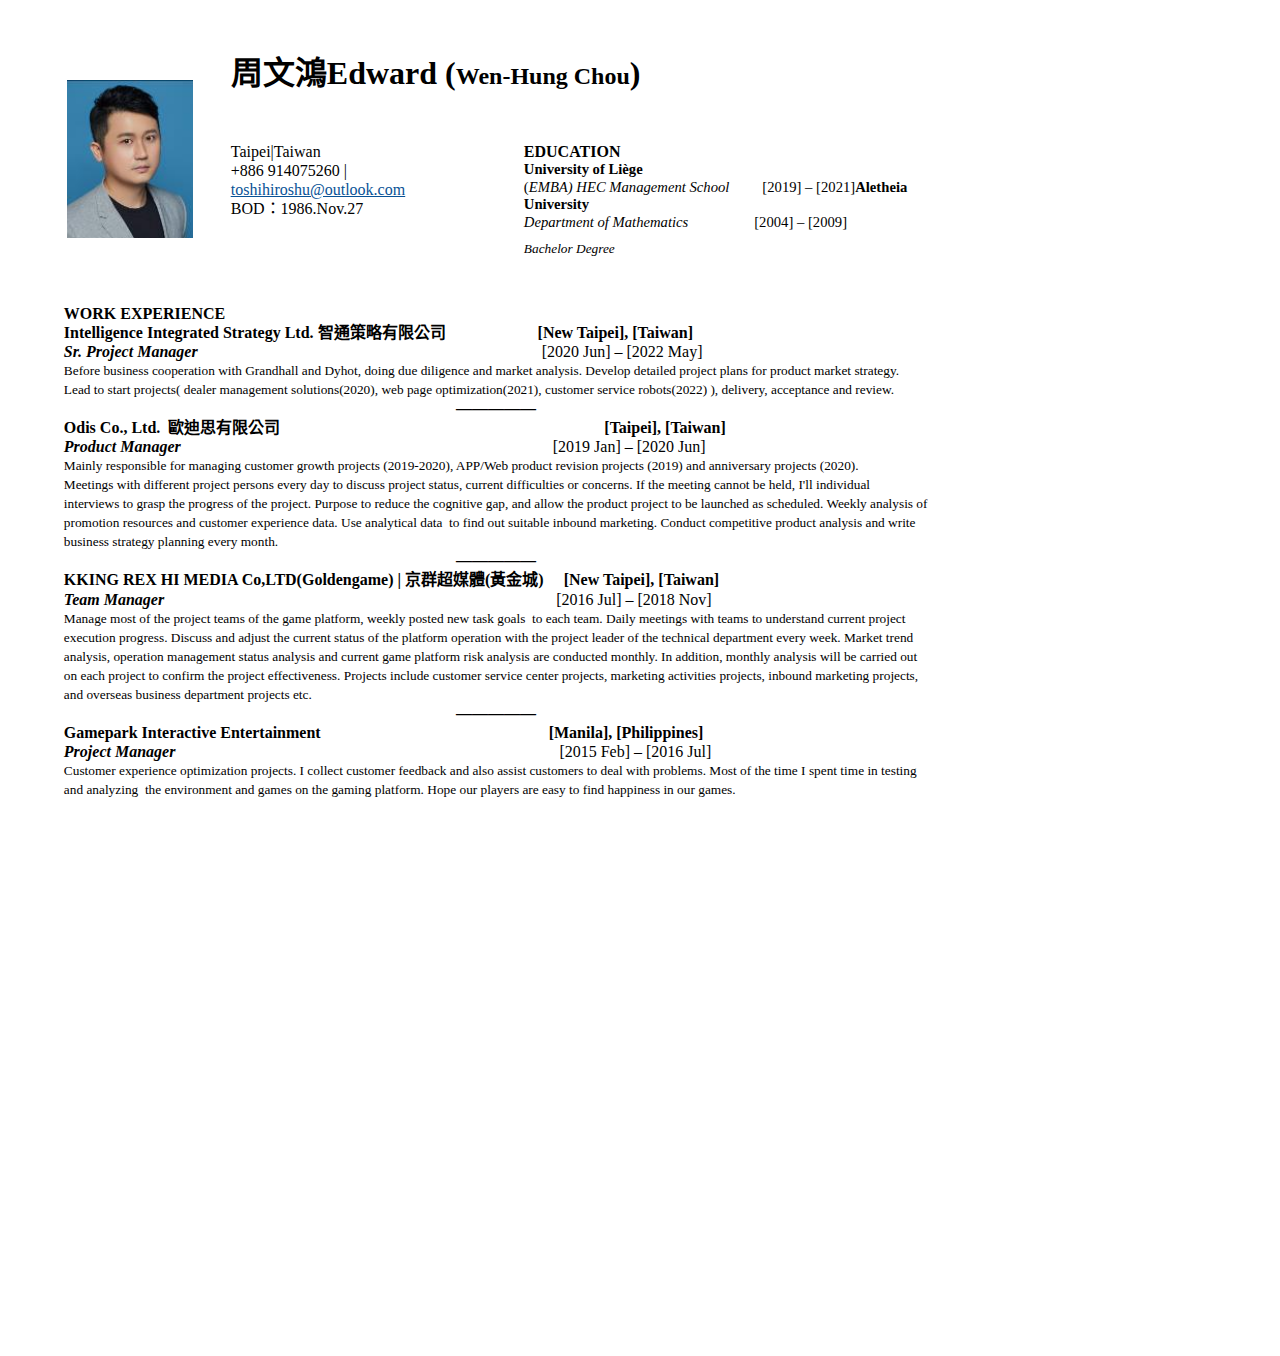
<file: myresume.html>
<html xmlns:v="urn:schemas-microsoft-com:vml"
xmlns:o="urn:schemas-microsoft-com:office:office"
xmlns:dt="uuid:C2F41010-65B3-11d1-A29F-00AA00C14882"
xmlns="http://www.w3.org/TR/REC-html40">

<head>
<meta http-equiv=Content-Type content="text/html; charset=big5">
<link rel=File-List href="myresume.files/filelist.xml">
<!--[if !mso]>
<style>
v\:* {behavior:url(#default#VML);}
o\:* {behavior:url(#default#VML);}
b\:* {behavior:url(#default#VML);}
.shape {behavior:url(#default#VML);}
</style>
<![endif]-->
<title>�������D</title>
<style>
<!--
 /* Font Definitions */
@font-face
	{font-family:�L�n������;
	panose-1:2 11 6 4 3 5 4 4 2 4;}
@font-face
	{font-family:LucaPacioliRough;
	panose-1:2 0 6 7 8 0 0 2 0 4;}
@font-face
	{font-family:Calibri;
	panose-1:2 15 5 2 2 2 4 3 2 4;}
@font-face
	{font-family:"Microsoft YaHei Light";
	panose-1:2 11 5 2 4 2 4 2 2 3;}
 /* Style Definitions */
p.MsoNormal, li.MsoNormal, div.MsoNormal
	{margin-right:0pt;
	text-indent:0pt;
	margin-top:0pt;
	margin-bottom:6.0pt;
	line-height:119%;
	text-align:left;
	font-family:Calibri;
	font-size:12.0pt;
	color:black;}
p.MsoHeader, li.MsoHeader, div.MsoHeader
	{margin-right:0pt;
	text-indent:0pt;
	margin-top:0pt;
	margin-bottom:0pt;
	line-height:119%;
	text-align:left;
	font-family:"Times New Roman";
	font-size:12.0pt;
	color:black;}
p.ResumeAlignRight, li.ResumeAlignRight, div.ResumeAlignRight
	{mso-style-name:"Resume Align Right";
	margin-right:0pt;
	text-indent:0pt;
	margin-top:0pt;
	margin-bottom:0pt;
	line-height:119%;
	text-align:left;
	font-family:"Times New Roman";
	font-size:12.0pt;
	color:black;}
ol
	{margin-top:0in;
	margin-bottom:0in;
	margin-left:-2197in;}
ul
	{margin-top:0in;
	margin-bottom:0in;
	margin-left:-2197in;}
@page
	{size:8.-2019in 11.2232in;}
-->
</style>
<!--[if gte mso 9]><xml>
 <o:shapedefaults v:ext="edit" spidmax="3074" fillcolor="#5b9bd5 [1]"
  strokecolor="black [0]">
  <v:fill color="#5b9bd5 [1]" color2="white [7]"/>
  <v:stroke color="black [0]" color2="white [7]" weight="2pt">
   <o:left v:ext="view" color="black [0]" color2="white [7]"/>
   <o:top v:ext="view" color="black [0]" color2="white [7]"/>
   <o:right v:ext="view" color="black [0]" color2="white [7]"/>
   <o:bottom v:ext="view" color="black [0]" color2="white [7]"/>
   <o:column v:ext="view" color="black [0]" color2="white [7]"/>
  </v:stroke>
  <v:shadow color="black [0]"/>
  <o:extrusion v:ext="view" backdepth="0" viewpoint="0,0" viewpointorigin="0,0"/>
  <v:textbox inset="2.88pt,2.88pt,2.88pt,2.88pt"/>
  <o:colormru v:ext="edit" colors="#b2b2b2"/>
 </o:shapedefaults><o:shapelayout v:ext="edit">
  <o:idmap v:ext="edit" data="1"/>
 </o:shapelayout></xml><![endif]-->
</head>

<body link="#085296" vlink="#993366" style='margin:0'>

<div style='position:absolute;width:8.-1863in;height:11.-1571in'>
<!--[if gte vml 1]><v:shapetype id="_x0000_t202" coordsize="21600,21600" o:spt="202"
 path="m,l,21600r21600,l21600,xe">
 <v:stroke joinstyle="miter"/>
 <v:path gradientshapeok="t" o:connecttype="rect"/>
</v:shapetype><v:shape id="_x0000_s1025" type="#_x0000_t202" style='position:absolute;
 left:136.27pt;top:82.8pt;width:176.35pt;height:97.07pt;z-index:1;
 mso-wrap-distance-left:2.88pt;mso-wrap-distance-top:2.88pt;
 mso-wrap-distance-right:2.88pt;mso-wrap-distance-bottom:2.88pt' filled="f"
 fillcolor="#5b9bd5 [1]" stroked="f" strokecolor="black [0]" strokeweight="2pt"
 o:cliptowrap="t">
 <v:fill color2="white [7]"/>
 <v:stroke color2="white [7]">
  <o:left v:ext="view" color="black [0]" color2="white [7]"/>
  <o:top v:ext="view" color="black [0]" color2="white [7]"/>
  <o:right v:ext="view" color="black [0]" color2="white [7]"/>
  <o:bottom v:ext="view" color="black [0]" color2="white [7]"/>
  <o:column v:ext="view" color="black [0]" color2="white [7]"/>
 </v:stroke>
 <v:shadow color="black [0]"/>
 <o:extrusion v:ext="view" backdepth="0" viewpoint="0,0" viewpointorigin="0,0"/>
 <v:textbox style='mso-column-margin:2mm' inset="2.88pt,2.88pt,2.88pt,2.88pt"/>
</v:shape><![endif]--><![if !vml]><span style='position:absolute;z-index:1;
left:227px;top:138px;width:294px;height:162px'>

<table cellpadding=0 cellspacing=0>
 <tr>
  <td width=294 height=162 style='vertical-align:top'><![endif]>
  <div v:shape="_x0000_s1025" style='padding:2.88pt 2.88pt 2.88pt 2.88pt'
  class=shape>
  <p class=MsoHeader><span lang=en-US style='font-family:Calibri;language:en-US'>Taipei|Taiwan</span></p>
  <p class=MsoHeader><span lang=en-US style='font-family:Calibri;language:en-US'>+</span><span
  lang=en-US style='font-family:Calibri;language:en-US'><span dir=ltr></span>886 914075260 |</span></p>
  <p class=MsoHeader><a href="mailto:toshihiroshu@outlook.com"><span
  lang=en-US style='font-family:Calibri;text-decoration:underline;language:
  en-US'>toshihiroshu@outlook.com</span></a><span lang=en-US style='font-family:
  Calibri;language:en-US'><br>
  </span><span lang=en-US style='font-family:
  Calibri;language:en-US'>BOD</span><span lang=zh-TW style='font-family:�L�n������;
  language:zh-TW'>�G</span><span lang=en-US style='font-family:Calibri;
  language:en-US'>1986.Nov.27</span></p>
  </div>
  <![if !vml]></td>
 </tr>
</table>

</span><![endif]><!--[if gte vml 1]><v:rect id="_x0000_s1026" alt="Edward"
 style='position:absolute;left:42pt;top:49.5pt;width:91.5pt;height:114.93pt;
 z-index:2;mso-wrap-distance-left:2.88pt;mso-wrap-distance-top:2.88pt;
 mso-wrap-distance-right:2.88pt;mso-wrap-distance-bottom:2.88pt'
 o:preferrelative="t" filled="f" fillcolor="#5b9bd5 [1]" stroked="f"
 strokecolor="black [0]" strokeweight="2pt" o:cliptowrap="t">
 <v:fill color2="white [7]"/>
 <v:stroke color2="white [7]">
  <o:left v:ext="view" color="black [0]" color2="white [7]" weight="2pt"
   joinstyle="miter"/>
  <o:top v:ext="view" color="black [0]" color2="white [7]" weight="2pt"
   joinstyle="miter"/>
  <o:right v:ext="view" color="black [0]" color2="white [7]" weight="2pt"
   joinstyle="miter"/>
  <o:bottom v:ext="view" color="black [0]" color2="white [7]" weight="2pt"
   joinstyle="miter"/>
  <o:column v:ext="view" color="black [0]" color2="white [7]"/>
 </v:stroke>
 <v:imagedata src="myresume.files/image302.jpg" o:title="A20211014 03 �P���E Holo+FACE���T��[10694]"/>
 <v:shadow color="black [0]"/>
 <o:extrusion v:ext="view" backdepth="0" viewpoint="0,0" viewpointorigin="0,0"/>
 <o:lock v:ext="edit" aspectratio="t"/>
</v:rect><![endif]--><![if !vml]><span style='position:absolute;z-index:2;
left:67px;top:80px;width:158px;height:197px'><img width=126 height=158
src="myresume.files/image302.jpg" alt=Edward v:shapes="_x0000_s1026"></span><![endif]><!--[if gte vml 1]><v:shape
 id="_x0000_s1027" type="#_x0000_t202" style='position:absolute;left:312pt;
 top:82.8pt;width:247.27pt;height:97.07pt;z-index:3;mso-wrap-distance-left:2.88pt;
 mso-wrap-distance-top:2.88pt;mso-wrap-distance-right:2.88pt;
 mso-wrap-distance-bottom:2.88pt' filled="f" fillcolor="#5b9bd5 [1]" stroked="f"
 strokecolor="black [0]" strokeweight="2pt" o:cliptowrap="t">
 <v:fill color2="white [7]"/>
 <v:stroke color2="white [7]">
  <o:left v:ext="view" color="black [0]" color2="white [7]"/>
  <o:top v:ext="view" color="black [0]" color2="white [7]"/>
  <o:right v:ext="view" color="black [0]" color2="white [7]"/>
  <o:bottom v:ext="view" color="black [0]" color2="white [7]"/>
  <o:column v:ext="view" color="black [0]" color2="white [7]"/>
 </v:stroke>
 <v:shadow color="black [0]"/>
 <o:extrusion v:ext="view" backdepth="0" viewpoint="0,0" viewpointorigin="0,0"/>
 <v:textbox style='mso-column-margin:2mm' inset="2.88pt,2.88pt,2.88pt,2.88pt"/>
</v:shape><![endif]--><![if !vml]><span style='position:absolute;z-index:3;
left:520px;top:138px;width:412px;height:162px'>

<table cellpadding=0 cellspacing=0>
 <tr>
  <td width=412 height=162 style='vertical-align:top'><![endif]>
  <div v:shape="_x0000_s1027" style='padding:2.88pt 2.88pt 2.88pt 2.88pt'
  class=shape>
  <p class=MsoNormal><span lang=en-US style='font-family:LucaPacioliRough;
  font-weight:bold;language:en-US'>EDUCATION</span><span lang=en-US
  style='font-size:11.0pt;line-height:119%;font-family:Calibri;font-weight:
  bold;language:en-US'><br>
  </span><span lang=en-US style='font-size:11.0pt;
  line-height:119%;font-family:Calibri;font-weight:bold;language:en-US'>University of Li&egrave;ge &nbsp;&nbsp;&nbsp;&nbsp; </span><span
  lang=en-US style='font-size:11.0pt;line-height:119%;font-family:Calibri;
  language:en-US'><br>
  (</span><span lang=en-US style='font-size:11.0pt;
  line-height:119%;font-family:Calibri;font-style:italic;language:en-US'>EMBA</span><span
  lang=en-US style='font-size:11.0pt;line-height:119%;font-family:Calibri;
  font-style:italic;language:en-US'>) </span><span lang=en-US style='font-size:
  11.0pt;line-height:119%;font-family:Calibri;font-style:italic;language:en-US'>HEC Management School</span><span
  lang=en-US style='font-size:11.0pt;line-height:119%;font-family:Calibri;
  language:en-US'>&nbsp;&nbsp;&nbsp;&nbsp;&nbsp;&nbsp;&nbsp;&nbsp; [20</span><span
  lang=en-US style='font-size:11.0pt;line-height:119%;font-family:Calibri;
  language:en-US'><span dir=ltr></span>19</span><span lang=en-US
  style='font-size:11.0pt;line-height:119%;font-family:Calibri;language:en-US'>] �V [20</span><span
  lang=en-US style='font-size:11.0pt;line-height:119%;font-family:Calibri;
  language:en-US'><span dir=ltr></span>21]</span><span lang=en-US
  style='font-size:11.0pt;line-height:119%;font-family:Calibri;font-weight:
  bold;language:en-US'>Aletheia University&nbsp;&nbsp;&nbsp;&nbsp; </span><span
  lang=en-US style='font-size:11.0pt;line-height:119%;font-family:Calibri;
  language:en-US'><br>
  </span><span lang=en-US style='font-size:11.0pt;
  line-height:119%;font-family:Calibri;font-style:italic;language:en-US'>Department of Mathematics</span><span
  lang=en-US style='font-size:11.0pt;line-height:119%;font-family:Calibri;
  font-style:italic;language:en-US'>&nbsp;&nbsp;&nbsp;&nbsp;&nbsp;&nbsp; </span><span
  lang=en-US style='font-size:11.0pt;line-height:119%;font-family:Calibri;
  language:en-US'>&nbsp;&nbsp;&nbsp;&nbsp;&nbsp;&nbsp;&nbsp;&nbsp;&nbsp;&nbsp; [2004] �V [2009</span><span
  lang=en-US style='font-size:11.0pt;line-height:119%;font-family:Calibri;
  language:en-US'>]</span></p>
  <p class=ResumeAlignRight><span lang=en-US style='font-size:10.0pt;
  font-family:�L�n������;color:black;font-style:italic;language:en-US'>Bachelor Degree</span></p>
  </div>
  <![if !vml]></td>
 </tr>
</table>

</span><![endif]><!--[if gte vml 1]><v:shape id="_x0000_s1028" type="#_x0000_t202"
 style='position:absolute;left:36pt;top:179.87pt;width:523.27pt;height:633.51pt;
 z-index:4;mso-wrap-distance-left:2.88pt;mso-wrap-distance-top:2.88pt;
 mso-wrap-distance-right:2.88pt;mso-wrap-distance-bottom:2.88pt' filled="f"
 fillcolor="#5b9bd5 [1]" stroked="f" strokecolor="black [0]" strokeweight="2pt"
 o:cliptowrap="t">
 <v:fill color2="white [7]"/>
 <v:stroke color2="white [7]">
  <o:left v:ext="view" color="black [0]" color2="white [7]"/>
  <o:top v:ext="view" color="black [0]" color2="white [7]"/>
  <o:right v:ext="view" color="black [0]" color2="white [7]"/>
  <o:bottom v:ext="view" color="black [0]" color2="white [7]"/>
  <o:column v:ext="view" color="black [0]" color2="white [7]"/>
 </v:stroke>
 <v:shadow color="black [0]"/>
 <o:extrusion v:ext="view" backdepth="0" viewpoint="0,0" viewpointorigin="0,0"/>
 <v:textbox style='mso-column-margin:2mm' inset="2.88pt,2.88pt,2.88pt,2.88pt"/>
</v:shape><![endif]--><![if !vml]><span style='position:absolute;z-index:4;
left:60px;top:300px;width:872px;height:1056px'>

<table cellpadding=0 cellspacing=0>
 <tr>
  <td width=872 height=1056 style='vertical-align:top'><![endif]>
  <div v:shape="_x0000_s1028" style='padding:2.88pt 2.88pt 2.88pt 2.88pt'
  class=shape>
  <p class=ResumeAlignRight><span lang=en-US style='font-family:LucaPacioliRough;
  font-weight:bold;language:en-US'>WORK EXPERIENCE</span></p>
  <p class=ResumeAlignRight><span lang=en-US style='font-family:Calibri;
  font-weight:bold;language:en-US'>Intelligence Integrated Strategy Ltd. </span><span
  lang=zh-TW style='font-family:�L�n������;font-weight:bold;language:zh-TW'> ���q�����������q</span><span
  lang=zh-TW style='font-family:�L�n������;language:zh-TW'>&nbsp;&nbsp;&nbsp;&nbsp;&nbsp;&nbsp;&nbsp;&nbsp;&nbsp;&nbsp;&nbsp;&nbsp;&nbsp;&nbsp;&nbsp;&nbsp;&nbsp;&nbsp;&nbsp;&nbsp;&nbsp;&nbsp; </span><span
  lang=en-US style='font-family:Calibri;font-weight:bold;language:en-US'>[</span><span
  lang=en-US style='font-family:Calibri;font-weight:bold;language:en-US'>New Taipei], [Taiwan]</span></p>
  <p class=ResumeAlignRight><span lang=en-US style='font-family:Calibri;
  font-style:italic;font-weight:bold;language:en-US'>Sr. Project Manager </span><span
  lang=zh-TW style='font-family:�L�n������;font-style:italic;font-weight:bold;
  language:zh-TW'> </span><span lang=zh-TW style='font-family:�L�n������;language:
  zh-TW'>&nbsp;&nbsp;&nbsp;&nbsp;&nbsp;&nbsp;&nbsp;&nbsp;&nbsp;&nbsp;&nbsp;&nbsp;&nbsp;&nbsp;&nbsp;&nbsp;&nbsp;&nbsp;&nbsp;&nbsp;&nbsp;&nbsp;&nbsp;&nbsp;&nbsp;&nbsp;&nbsp;&nbsp;&nbsp;&nbsp;&nbsp;&nbsp;&nbsp;&nbsp;&nbsp;&nbsp;&nbsp;&nbsp;&nbsp;&nbsp;&nbsp;&nbsp;&nbsp;&nbsp;&nbsp;&nbsp;&nbsp;&nbsp;&nbsp;&nbsp;&nbsp;&nbsp;&nbsp;&nbsp;&nbsp;&nbsp;&nbsp;&nbsp;&nbsp;&nbsp;&nbsp;&nbsp;&nbsp;&nbsp;&nbsp;&nbsp;&nbsp;&nbsp;&nbsp;&nbsp;&nbsp;&nbsp;&nbsp;&nbsp;&nbsp;&nbsp;&nbsp;&nbsp;&nbsp;&nbsp;&nbsp;&nbsp;&nbsp;&nbsp; </span><span
  lang=en-US style='font-family:Calibri;language:en-US'>[</span><span
  lang=en-US style='font-family:Calibri;language:en-US'>2020 Jun] �V [2022 May]</span></p>
  <p class=ResumeAlignRight><span lang=en-US style='font-size:10.0pt;
  font-family:Calibri;language:en-US'>Before business cooperation with Grandhall and Dyhot, doing due diligence and market analysis. Develop detailed project plans for product market strategy. Lead to start projects( dealer management solutions(2020), web page optimization(2021), customer service robots(2022) ), delivery, acceptance and review. </span></p>
  <p class=ResumeAlignRight style='text-align:center;text-align:center'><span
  lang=en-US style='font-family:Calibri;font-weight:bold;language:en-US'>�X�X�X�X�X</span></p>
  <p class=ResumeAlignRight><span lang=en-US style='font-family:Calibri;
  font-weight:bold;language:en-US'>Odis Co., Ltd.&nbsp; </span><span
  lang=zh-TW style='font-family:�L�n������;font-weight:bold;language:zh-TW'>�ڭ}�䦳�����q </span><span
  lang=zh-TW style='font-family:�L�n������;language:zh-TW'>&nbsp;&nbsp;&nbsp;&nbsp;&nbsp;&nbsp;&nbsp;&nbsp;&nbsp;&nbsp;&nbsp;&nbsp;&nbsp;&nbsp;&nbsp;&nbsp;&nbsp;&nbsp;&nbsp;&nbsp;&nbsp;&nbsp;&nbsp;&nbsp;&nbsp;&nbsp;&nbsp;&nbsp;&nbsp;&nbsp;&nbsp;&nbsp;&nbsp;&nbsp;&nbsp;&nbsp;&nbsp;&nbsp;&nbsp;&nbsp;&nbsp;&nbsp;&nbsp;&nbsp;&nbsp;&nbsp;&nbsp;&nbsp;&nbsp;&nbsp;&nbsp;&nbsp;&nbsp;&nbsp;&nbsp;&nbsp;&nbsp;&nbsp;&nbsp;&nbsp;&nbsp;&nbsp;&nbsp;&nbsp;&nbsp;&nbsp;&nbsp;&nbsp;&nbsp;&nbsp;&nbsp;&nbsp;&nbsp;&nbsp;&nbsp;&nbsp;&nbsp;&nbsp;&nbsp; </span><span
  lang=en-US style='font-family:Calibri;font-weight:bold;language:en-US'>[</span><span
  lang=en-US style='font-family:Calibri;font-weight:bold;language:en-US'>Taipei], [Taiwan]</span></p>
  <p class=ResumeAlignRight><span lang=en-US style='font-family:Calibri;
  font-style:italic;font-weight:bold;language:en-US'>Product Manager </span><span
  lang=zh-TW style='font-family:�L�n������;language:zh-TW'>&nbsp;&nbsp;&nbsp;&nbsp;&nbsp;&nbsp;&nbsp;&nbsp;&nbsp;&nbsp;&nbsp;&nbsp;&nbsp;&nbsp;&nbsp;&nbsp;&nbsp;&nbsp;&nbsp;&nbsp;&nbsp;&nbsp;&nbsp;&nbsp;&nbsp;&nbsp;&nbsp;&nbsp;&nbsp;&nbsp;&nbsp;&nbsp;&nbsp;&nbsp;&nbsp;&nbsp;&nbsp;&nbsp;&nbsp;&nbsp;&nbsp;&nbsp;&nbsp;&nbsp;&nbsp;&nbsp;&nbsp;&nbsp;&nbsp;&nbsp;&nbsp;&nbsp;&nbsp;&nbsp;&nbsp;&nbsp;&nbsp;&nbsp;&nbsp;&nbsp;&nbsp;&nbsp;&nbsp;&nbsp;&nbsp;&nbsp;&nbsp;&nbsp;&nbsp;&nbsp;&nbsp;&nbsp;&nbsp;&nbsp;&nbsp;&nbsp;&nbsp;&nbsp;&nbsp;&nbsp;&nbsp;&nbsp;&nbsp;&nbsp;&nbsp;&nbsp;&nbsp;&nbsp;&nbsp;&nbsp;&nbsp; </span><span
  lang=en-US style='font-family:Calibri;language:en-US'>[</span><span
  lang=en-US style='font-family:Calibri;language:en-US'>2019 Jan] �V [2020 Jun]</span></p>
  <p class=ResumeAlignRight><span lang=en-US style='font-size:10.0pt;
  font-family:Calibri;language:en-US'>Mainly responsible for managing customer growth projects (2019-2020), APP/Web product revision projects (2019) and anniversary projects (2020).</span></p>
  <p class=ResumeAlignRight><span lang=en-US style='font-size:10.0pt;
  font-family:Calibri;language:en-US'>Meetings with different project persons every day to discuss project status, current difficulties or concerns. If the meeting cannot be held, I'll individual interviews to grasp the progress of the project. Purpose to reduce the cognitive gap, and allow the product project to be launched as scheduled. Weekly analysis of promotion resources and customer experience data. Use analytical data&nbsp; to find out suitable inbound marketing. Conduct competitive product analysis and write business strategy planning every month.</span></p>
  <p class=ResumeAlignRight style='text-align:center;text-align:center'><span
  lang=en-US style='font-family:Calibri;font-weight:bold;language:en-US'>�X�X�X�X�X</span></p>
  <p class=ResumeAlignRight><span lang=en-US style='font-family:Calibri;
  font-weight:bold;language:en-US'>KKING REX HI MEDIA Co,LTD(Goldengame) | </span><span
  lang=zh-TW style='font-family:�L�n������;font-weight:bold;language:zh-TW'>�ʸs�W�C��</span><span
  lang=en-US style='font-family:SimSun;font-weight:bold;language:en-US'>(</span><span
  lang=zh-TW style='font-family:�L�n������;font-weight:bold;language:zh-TW'>������</span><span
  lang=en-US style='font-family:SimSun;font-weight:bold;language:en-US'>)</span><span
  lang=zh-TW style='font-family:�L�n������;language:zh-TW'>&nbsp;&nbsp;&nbsp;&nbsp; </span><span
  lang=en-US style='font-family:Calibri;font-weight:bold;language:en-US'>[</span><span
  lang=en-US style='font-family:Calibri;font-weight:bold;language:en-US'>New Taipei], [Taiwan]</span></p>
  <p class=ResumeAlignRight><span lang=en-US style='font-family:Calibri;
  font-style:italic;font-weight:bold;language:en-US'>Team Manager </span><span
  lang=zh-TW style='font-family:�L�n������;language:zh-TW'>&nbsp;&nbsp;&nbsp;&nbsp;&nbsp;&nbsp;&nbsp;&nbsp;&nbsp;&nbsp;&nbsp;&nbsp;&nbsp;&nbsp;&nbsp;&nbsp;&nbsp;&nbsp;&nbsp;&nbsp;&nbsp;&nbsp;&nbsp;&nbsp;&nbsp;&nbsp;&nbsp;&nbsp;&nbsp;&nbsp;&nbsp;&nbsp;&nbsp;&nbsp;&nbsp;&nbsp;&nbsp;&nbsp;&nbsp;&nbsp;&nbsp;&nbsp;&nbsp;&nbsp;&nbsp;&nbsp;&nbsp;&nbsp;&nbsp;&nbsp;&nbsp;&nbsp;&nbsp;&nbsp;&nbsp;&nbsp;&nbsp;&nbsp;&nbsp;&nbsp;&nbsp;&nbsp;&nbsp;&nbsp;&nbsp;&nbsp;&nbsp;&nbsp;&nbsp;&nbsp;&nbsp;&nbsp;&nbsp;&nbsp;&nbsp;&nbsp;&nbsp;&nbsp;&nbsp;&nbsp;&nbsp;&nbsp;&nbsp;&nbsp;&nbsp;&nbsp;&nbsp;&nbsp;&nbsp;&nbsp;&nbsp;&nbsp;&nbsp;&nbsp;&nbsp;&nbsp; </span><span
  lang=en-US style='font-family:Calibri;language:en-US'>[</span><span
  lang=en-US style='font-family:Calibri;language:en-US'>2016 Jul] �V [2018 Nov]</span></p>
  <p class=ResumeAlignRight><span lang=en-US style='font-size:10.0pt;
  font-family:Calibri;language:en-US'>Manage most of the project teams of the game platform, weekly posted new task goals&nbsp; to each team. Daily meetings with teams to understand current project execution progress. Discuss and adjust the current status of the platform operation with the project leader of the technical department every week.</span><span
  lang=zh-TW style='font-size:10.0pt;font-family:�L�n������;language:zh-TW'> </span><span
  lang=en-US style='font-size:10.0pt;font-family:Calibri;language:en-US'>Market trend analysis, operation management status analysis and current game platform risk analysis are conducted monthly. In addition, monthly analysis will be carried out on each project to confirm the project effectiveness. </span><span
  lang=zh-TW style='font-size:10.0pt;font-family:�L�n������;language:zh-TW'> </span><span
  lang=en-US style='font-size:10.0pt;font-family:Calibri;language:en-US'>Projects include customer service center projects, marketing activities projects, inbound marketing projects, and overseas business department projects etc.</span></p>
  <p class=ResumeAlignRight style='text-align:center;text-align:center'><span
  lang=en-US style='font-family:Calibri;font-weight:bold;language:en-US'>�X�X�X�X�X</span></p>
  <p class=ResumeAlignRight><span lang=en-US style='font-family:Calibri;
  font-weight:bold;language:en-US'>Gamepark Interactive Entertainment</span><span
  lang=en-US style='font-family:Calibri;language:en-US'>&nbsp;&nbsp;&nbsp;&nbsp;&nbsp;&nbsp;&nbsp;&nbsp;&nbsp;&nbsp;&nbsp;&nbsp;&nbsp;&nbsp;&nbsp;&nbsp;&nbsp;&nbsp;&nbsp;&nbsp;&nbsp;&nbsp;&nbsp;&nbsp;&nbsp;&nbsp;&nbsp;&nbsp;&nbsp;&nbsp;&nbsp;&nbsp;&nbsp;&nbsp;&nbsp;&nbsp;&nbsp;&nbsp;&nbsp;&nbsp;&nbsp;&nbsp;&nbsp;&nbsp;&nbsp;&nbsp;&nbsp;&nbsp;&nbsp;&nbsp;&nbsp;&nbsp;&nbsp;&nbsp;&nbsp;&nbsp; </span><span
  lang=en-US style='font-family:Calibri;font-weight:bold;language:en-US'>[Manila], [Philippines]</span></p>
  <p class=ResumeAlignRight><span lang=en-US style='font-family:Calibri;
  font-style:italic;font-weight:bold;language:en-US'>Project Manager </span><span
  lang=en-US style='font-family:Calibri;language:en-US'>&nbsp;&nbsp;&nbsp;&nbsp;&nbsp;&nbsp;&nbsp;&nbsp;&nbsp;&nbsp;&nbsp;&nbsp;&nbsp;&nbsp;&nbsp;&nbsp;&nbsp;&nbsp;&nbsp;&nbsp;&nbsp;&nbsp;&nbsp;&nbsp;&nbsp;&nbsp;&nbsp;&nbsp;&nbsp;&nbsp;&nbsp;&nbsp;&nbsp;&nbsp;&nbsp;&nbsp;&nbsp;&nbsp;&nbsp;&nbsp;&nbsp;&nbsp;&nbsp;&nbsp;&nbsp;&nbsp;&nbsp;&nbsp;&nbsp;&nbsp;&nbsp;&nbsp;&nbsp;&nbsp;&nbsp;&nbsp;&nbsp;&nbsp;&nbsp;&nbsp;&nbsp;&nbsp;&nbsp;&nbsp;&nbsp;&nbsp;&nbsp;&nbsp;&nbsp;&nbsp;&nbsp;&nbsp;&nbsp;&nbsp;&nbsp;&nbsp;&nbsp;&nbsp;&nbsp;&nbsp;&nbsp;&nbsp;&nbsp;&nbsp;&nbsp;&nbsp;&nbsp;&nbsp;&nbsp;&nbsp;&nbsp;&nbsp;&nbsp;&nbsp; [2015 </span><span
  lang=en-US style='font-family:Calibri;language:en-US'>Feb</span><span
  lang=en-US style='font-family:Calibri;language:en-US'>] �V [2016 </span><span
  lang=en-US style='font-family:Calibri;language:en-US'>Jul</span><span
  lang=en-US style='font-family:Calibri;language:en-US'>]</span></p>
  <p class=ResumeAlignRight><span lang=en-US style='font-size:10.0pt;
  font-family:Calibri;language:en-US'>Customer experience optimization projects. I collect customer feedback and also assist customers to deal with problems. Most of the time I spent time in testing and analyzing&nbsp; the environment and games on the gaming platform. Hope our players are easy to find happiness in our games.</span></p>
  </div>
  <![if !vml]></td>
 </tr>
</table>

</span><![endif]><!--[if gte vml 1]><v:shape id="_x0000_s1029" type="#_x0000_t202"
 style='position:absolute;left:136.27pt;top:36pt;width:423pt;height:42pt;
 z-index:5;mso-wrap-distance-left:2.88pt;mso-wrap-distance-top:2.88pt;
 mso-wrap-distance-right:2.88pt;mso-wrap-distance-bottom:2.88pt' filled="f"
 fillcolor="#5b9bd5 [1]" stroked="f" strokecolor="black [0]" strokeweight="2pt"
 o:cliptowrap="t">
 <v:fill color2="white [7]"/>
 <v:stroke color2="white [7]">
  <o:left v:ext="view" color="black [0]" color2="white [7]"/>
  <o:top v:ext="view" color="black [0]" color2="white [7]"/>
  <o:right v:ext="view" color="black [0]" color2="white [7]"/>
  <o:bottom v:ext="view" color="black [0]" color2="white [7]"/>
  <o:column v:ext="view" color="black [0]" color2="white [7]"/>
 </v:stroke>
 <v:shadow color="black [0]"/>
 <o:extrusion v:ext="view" backdepth="0" viewpoint="0,0" viewpointorigin="0,0"/>
 <v:textbox style='mso-column-margin:2mm' inset="2.88pt,2.88pt,2.88pt,2.88pt"/>
</v:shape><![endif]--><![if !vml]><span style='position:absolute;z-index:5;
left:227px;top:60px;width:705px;height:70px'>

<table cellpadding=0 cellspacing=0>
 <tr>
  <td width=705 height=70 style='vertical-align:top'><![endif]>
  <div v:shape="_x0000_s1029" style='padding:2.88pt 2.88pt 2.88pt 2.88pt'
  class=shape>
  <p class=MsoHeader><span lang=zh-TW style='font-size:24.0pt;font-family:�L�n������;
  font-weight:bold;language:zh-TW'>�P���E</span><span lang=en-US style='font-size:
  24.0pt;font-family:"Microsoft YaHei Light";font-weight:bold;language:en-US'>Edward (</span><span
  lang=en-US style='font-size:18.0pt;font-family:LucaPacioliRough;font-weight:
  bold;language:en-US'>Wen-Hung Chou</span><span lang=en-US style='font-size:
  24.0pt;font-family:"Microsoft YaHei Light";font-weight:bold;language:en-US'>)</span></p>
  </div>
  <![if !vml]></td>
 </tr>
</table>

</span><![endif]>
</div>

</body>

</html>
</file>
